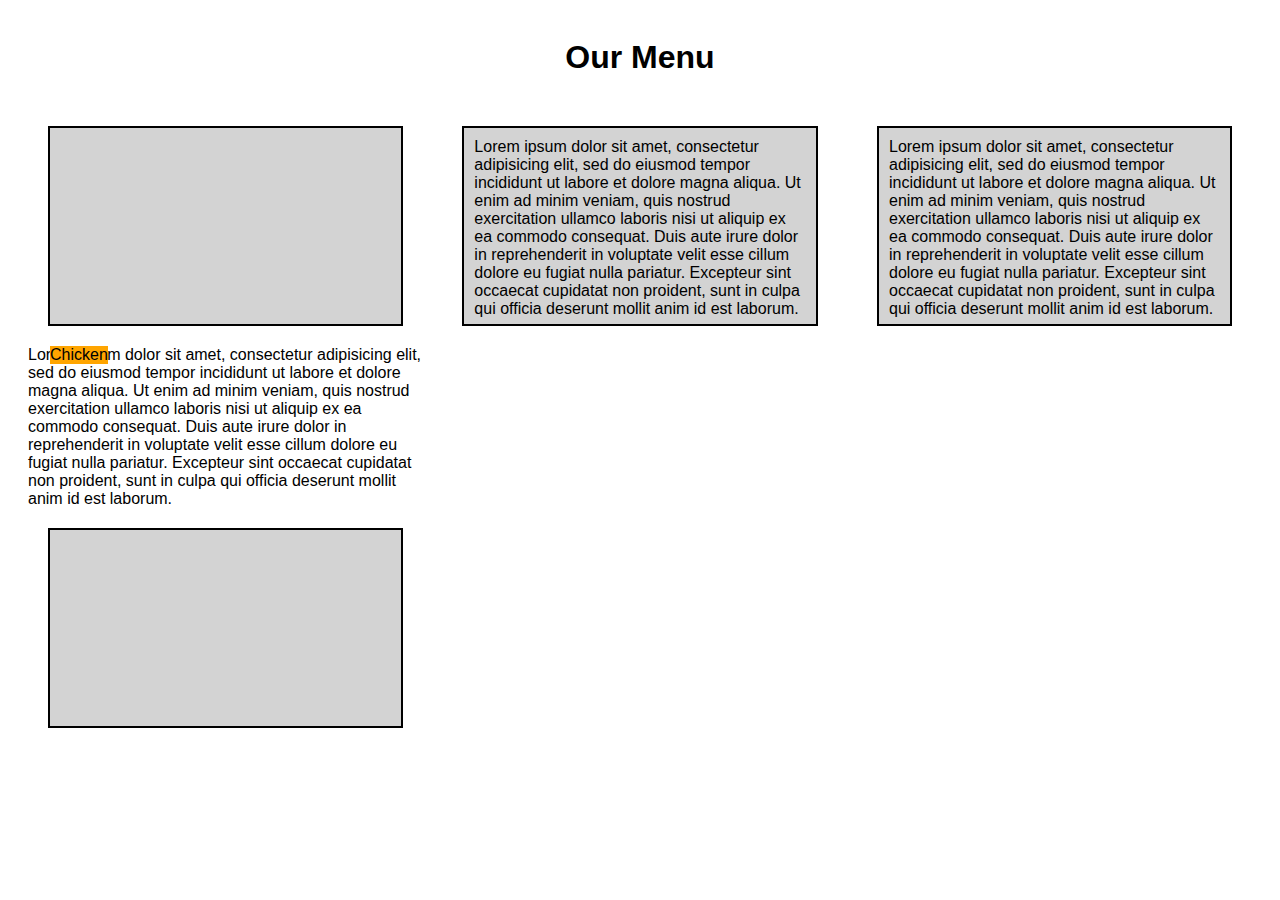
<file: module2-solution/index.html>
<!DOCTYPE html>
<html>
<head>
	<meta charset="utf-8">
	<title>Module-2 Solution</title>
	<link rel="stylesheet" href="stylesheet.css">
</head>
<body>
	<h1>Our Menu</h1>
	<div class="row">
		<div class="col-lg-4 col-md-6 col-sm-12" >
			<!-- <div id="chicken">Chicken</div> -->
			<p><div id="chicken">Chicken</div>
			Lorem ipsum dolor sit amet, consectetur adipisicing elit, sed do eiusmod
			tempor incididunt ut labore et dolore magna aliqua. Ut enim ad minim veniam,
			quis nostrud exercitation ullamco laboris nisi ut aliquip ex ea commodo
			consequat. Duis aute irure dolor in reprehenderit in voluptate velit esse
			cillum dolore eu fugiat nulla pariatur. Excepteur sint occaecat cupidatat non
			proident, sunt in culpa qui officia deserunt mollit anim id est laborum.</p>
		</div>
		<div class="col-lg-4 col-md-6 col-sm-12" >
			<p>Lorem ipsum dolor sit amet, consectetur adipisicing elit, sed do eiusmod
			tempor incididunt ut labore et dolore magna aliqua. Ut enim ad minim veniam,
			quis nostrud exercitation ullamco laboris nisi ut aliquip ex ea commodo
			consequat. Duis aute irure dolor in reprehenderit in voluptate velit esse
			cillum dolore eu fugiat nulla pariatur. Excepteur sint occaecat cupidatat non
			proident, sunt in culpa qui officia deserunt mollit anim id est laborum.</p>
		</div>
		<div class="col-lg-4 col-md-6 col-sm-12" >
			<p>Lorem ipsum dolor sit amet, consectetur adipisicing elit, sed do eiusmod
			tempor incididunt ut labore et dolore magna aliqua. Ut enim ad minim veniam,
			quis nostrud exercitation ullamco laboris nisi ut aliquip ex ea commodo
			consequat. Duis aute irure dolor in reprehenderit in voluptate velit esse
			cillum dolore eu fugiat nulla pariatur. Excepteur sint occaecat cupidatat non
			proident, sunt in culpa qui officia deserunt mollit anim id est laborum.</p>
		</div>
	</div>
</body>
</html>
</file>
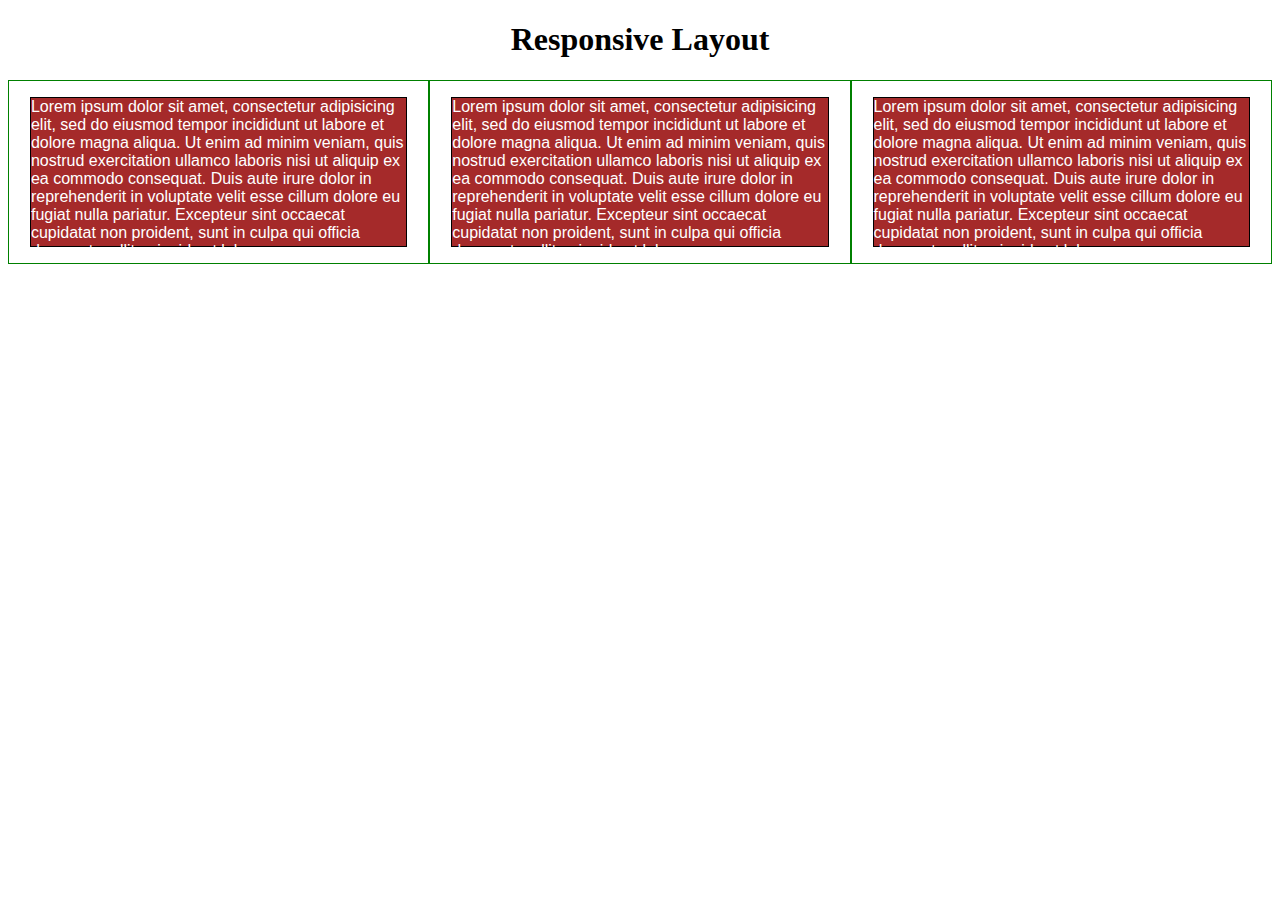
<file: module2-solution/check.html>
<!DOCTYPE html>
<html>
<head>
<meta charset="utf-8">
<title>Responsive Layout</title>
<style>

/********** Base styles **********/
* {
  box-sizing: border-box;
}
h1 {
  text-align: center;
}

p {
  border: 1px solid black;
  background-color: #A52A2A;
  width: 90%;
  height: 150px;
  margin-right: auto;
  margin-left: auto;
  font-family: Helvetica;
  color: white;
}

/* Simple Responsive Framework. */
.row {
  width: 100%;
}

/********** Large devices only **********/
@media (min-width: 1200px) {
  .col-lg-1, .col-lg-2, .col-lg-3, .col-lg-4, .col-lg-5, .col-lg-6, .col-lg-7, .col-lg-8, .col-lg-9, .col-lg-10, .col-lg-11, .col-lg-12 {
    float: left;
    border: 1px solid green;
  }
  .col-lg-1 {
    width: 8.33%;
  }
  .col-lg-2 {
    width: 16.66%;
  }
  .col-lg-3 {
    width: 25%;
  }
  .col-lg-4 {
    width: 33.33%;
  }
  .col-lg-5 {
    width: 41.66%;
  }
  .col-lg-6 {
    width: 50%;
  }
  .col-lg-7 {
    width: 58.33%;
  }
  .col-lg-8 {
    width: 66.66%;
  }
  .col-lg-9 {
    width: 74.99%;
  }
  .col-lg-10 {
    width: 83.33%;
  }
  .col-lg-11 {
    width: 91.66%;
  }
  .col-lg-12 {
    width: 100%;
  }
}

/********** Medium devices only **********/
@media (min-width: 950px) and (max-width: 1199px) {
  .col-md-1, .col-md-2, .col-md-3, .col-md-4, .col-md-5, .col-md-6, .col-md-7, .col-md-8, .col-md-9, .col-md-10, .col-md-11, .col-md-12 {
    float: left;
    border: 1px solid green;
  }
  .col-md-1 {
    width: 8.33%;
  }
  .col-md-2 {
    width: 16.66%;
  }
  .col-md-3 {
    width: 25%;
  }
  .col-md-4 {
    width: 33.33%;
  }
  .col-md-5 {
    width: 41.66%;
  }
  .col-md-6 {
    width: 50%;
  }
  .col-md-7 {
    width: 58.33%;
  }
  .col-md-8 {
    width: 66.66%;
  }
  .col-md-9 {
    width: 74.99%;
  }
  .col-md-10 {
    width: 83.33%;
  }
  .col-md-11 {
    width: 91.66%;
  }
  .col-md-12 {
    width: 100%;
  }
}

</style>
</head>
<body>
<h1>Responsive Layout</h1>

<div class="row">
  <div class="col-lg-4 col-md-6">
    <p>Lorem ipsum dolor sit amet, consectetur adipisicing elit, sed do eiusmod
    tempor incididunt ut labore et dolore magna aliqua. Ut enim ad minim veniam,
    quis nostrud exercitation ullamco laboris nisi ut aliquip ex ea commodo
    consequat. Duis aute irure dolor in reprehenderit in voluptate velit esse
    cillum dolore eu fugiat nulla pariatur. Excepteur sint occaecat cupidatat non
    proident, sunt in culpa qui officia deserunt mollit anim id est laborum.</p>
  </div>
  <div class="col-lg-4 col-md-6">
    <p>Lorem ipsum dolor sit amet, consectetur adipisicing elit, sed do eiusmod
    tempor incididunt ut labore et dolore magna aliqua. Ut enim ad minim veniam,
    quis nostrud exercitation ullamco laboris nisi ut aliquip ex ea commodo
    consequat. Duis aute irure dolor in reprehenderit in voluptate velit esse
    cillum dolore eu fugiat nulla pariatur. Excepteur sint occaecat cupidatat non
    proident, sunt in culpa qui officia deserunt mollit anim id est laborum.</p>
  </div>
  <div class="col-lg-4 col-md-6">
    <p>Lorem ipsum dolor sit amet, consectetur adipisicing elit, sed do eiusmod
    tempor incididunt ut labore et dolore magna aliqua. Ut enim ad minim veniam,
    quis nostrud exercitation ullamco laboris nisi ut aliquip ex ea commodo
    consequat. Duis aute irure dolor in reprehenderit in voluptate velit esse
    cillum dolore eu fugiat nulla pariatur. Excepteur sint occaecat cupidatat non
    proident, sunt in culpa qui officia deserunt mollit anim id est laborum.</p>
  </div>
</div>

</body>
</html>
</file>
<file: module2-solution/stylesheet.css>
* {
	box-sizing: border-box;
	font-family: Futura, Arial, Helvetica, sans-serif;
}

body {
	padding: 10px;
}

h1 {
	text-align: center;
	margin-bottom: 20px;
}

.row > div {
	padding: 10px;
	
}
p {

	padding: 10px;
  	border: 2px solid black;
  	background-color: lightgray;
  	width: 90%;
  	height: 200px;
  	margin: 20px auto 20px auto;
  	text-align: left;
}
#chicken {
	display: inline;
	background-color: orange;
	position: absolute;
	left: 50px;
}
/*--------------------------------------Large-screen devices--------------------------*/
@media (min-width: 992px) {
  .col-lg-1, .col-lg-2, .col-lg-3, .col-lg-4, .col-lg-5, .col-lg-6, .col-lg-7, .col-lg-8, .col-lg-9, .col-lg-10, .col-lg-11, .col-lg-12 {
    float: left;
    /*border: 2px solid black;*/
  }
  .col-lg-1 {
    width: 8.33%;
  }
  .col-lg-2 {
    width: 16.66%;
  }
  .col-lg-3 {
    width: 25%;
  }
  .col-lg-4 {
    width: 33.33%;
  }
  .col-lg-5 {
    width: 41.66%;
  }
  .col-lg-6 {
    width: 50%;
  }
  .col-lg-7 {
    width: 58.33%;
  }
  .col-lg-8 {
    width: 66.66%;
  }
  .col-lg-9 {
    width: 74.99%;
  }
  .col-lg-10 {
    width: 83.33%;
  }
  .col-lg-11 {
    width: 91.66%;
  }
  .col-lg-12 {
    width: 100%;
  }
}

/*------------------------------Medium-screen devices-------------------------------------------*/
@media (min-width: 768px) and (max-width: 991px) {
  .col-md-1, .col-md-2, .col-md-3, .col-md-4, .col-md-5, .col-md-6, .col-md-7, .col-md-8, .col-md-9, .col-md-10, .col-md-11, .col-md-12 {
    float: left;
    /*border: 2px solid black;*/
  }
  .col-md-1 {
    width: 8.33%;
  }
  .col-md-2 {
    width: 16.66%;
  }
  .col-md-3 {
    width: 25%;
  }
  .col-md-4 {
    width: 33.33%;
  }
  .col-md-5 {
    width: 41.66%;
  }
  .col-md-6 {
    width: 50%;
  }
  .col-md-7 {
    width: 58.33%;
  }
  .col-md-8 {
    width: 66.66%;
  }
  .col-md-9 {
    width: 74.99%;
  }
  .col-md-10 {
    width: 83.33%;
  }
  .col-md-11 {
    width: 91.66%;
  }
  .col-md-12 {
    width: 100%;
  }
}

/*------------------------------Small-screen devices only-------------------------------------------*/
@media (max-width: 767px) {
  .col-md-1, .col-md-2, .col-md-3, .col-md-4, .col-md-5, .col-md-6, .col-md-7, .col-md-8, .col-md-9, .col-md-10, .col-md-11, .col-md-12 {
    float: left;
    border: 2px solid black;
  }
  .col-sm-1 {
    width: 8.33%;
  }
  .col-sm-2 {
    width: 16.66%;
  }
  .col-sm-3 {
    width: 25%;
  }
  .col-sm-4 {
    width: 33.33%;
  }
  .col-sm-5 {
    width: 41.66%;
  }
  .col-sm-6 {
    width: 50%;
  }
  .col-sm-7 {
    width: 58.33%;
  }
  .col-sm-8 {
    width: 66.66%;
  }
  .col-sm-9 {
    width: 74.99%;
  }
  .col-sm-10 {
    width: 83.33%;
  }
  .col-sm-11 {
    width: 91.66%;
  }
  .col-sm-12 {
    width: 100%;
  }
}
</file>
